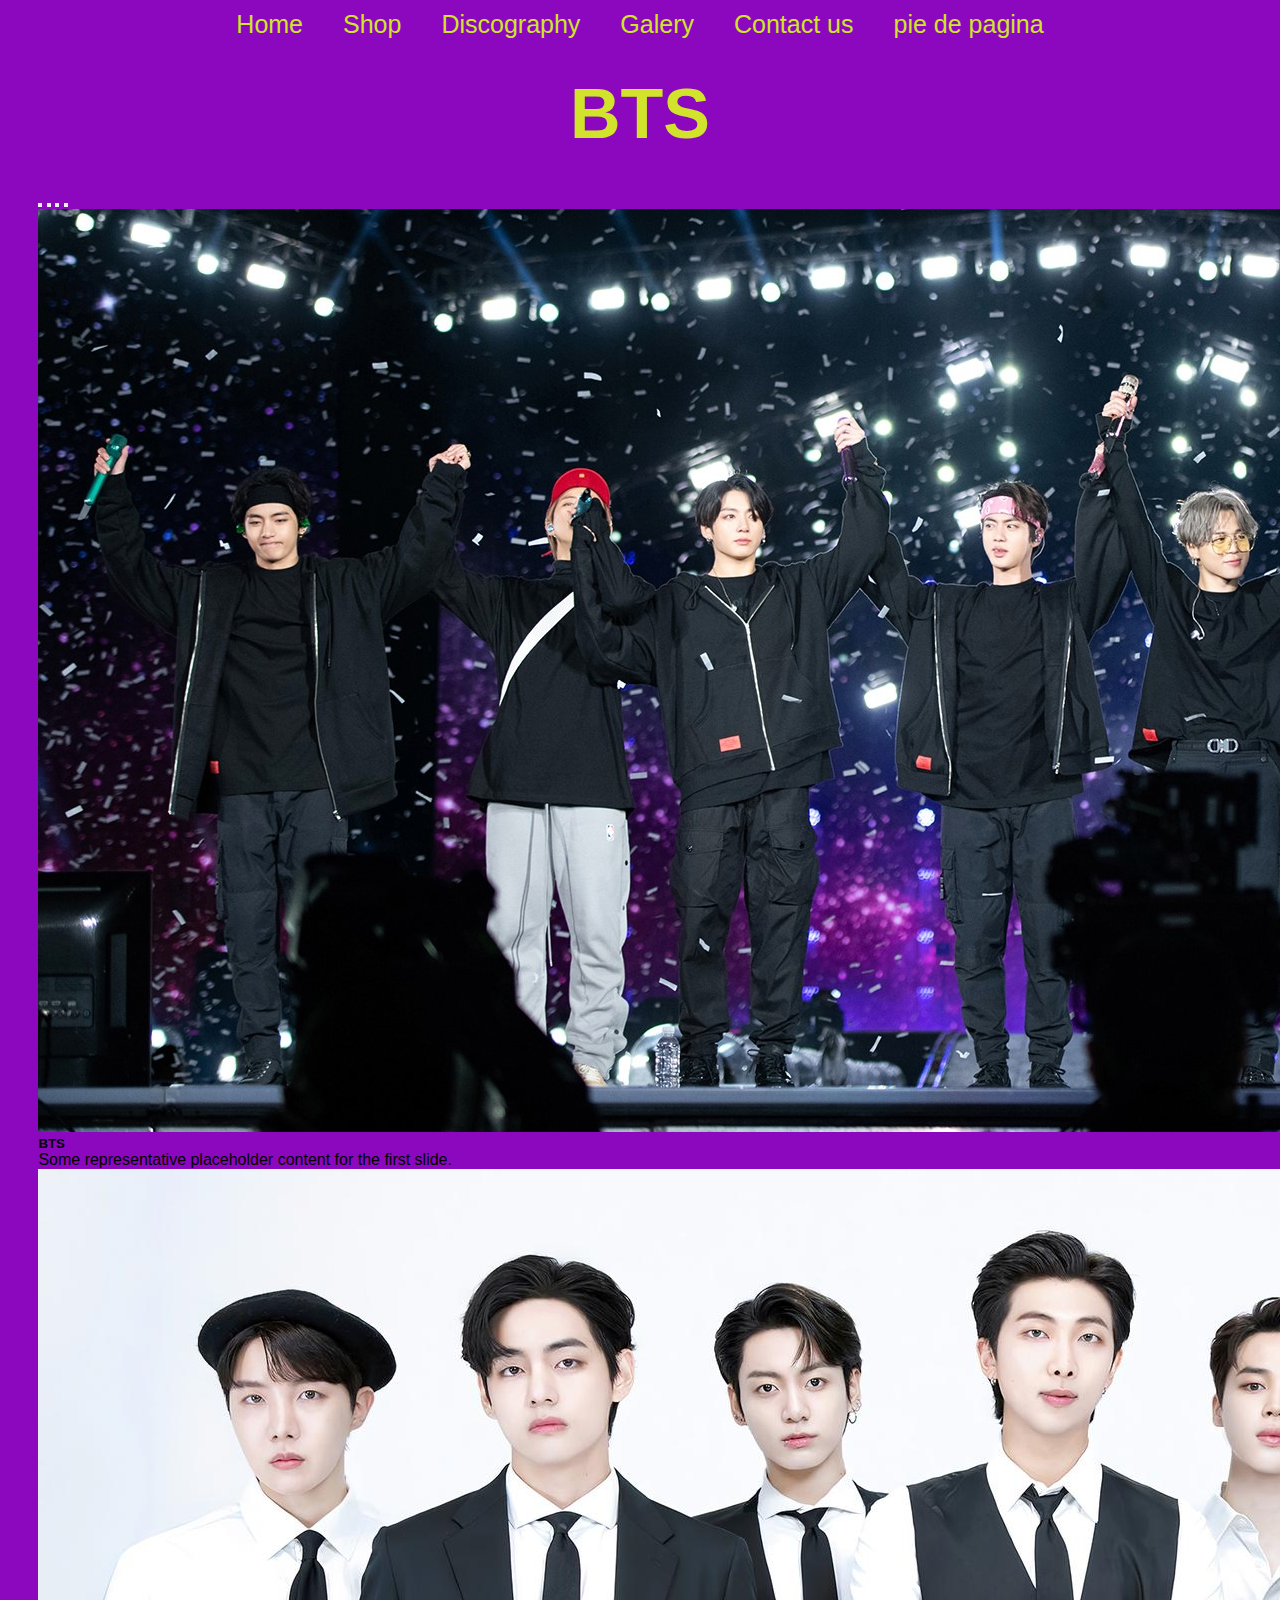
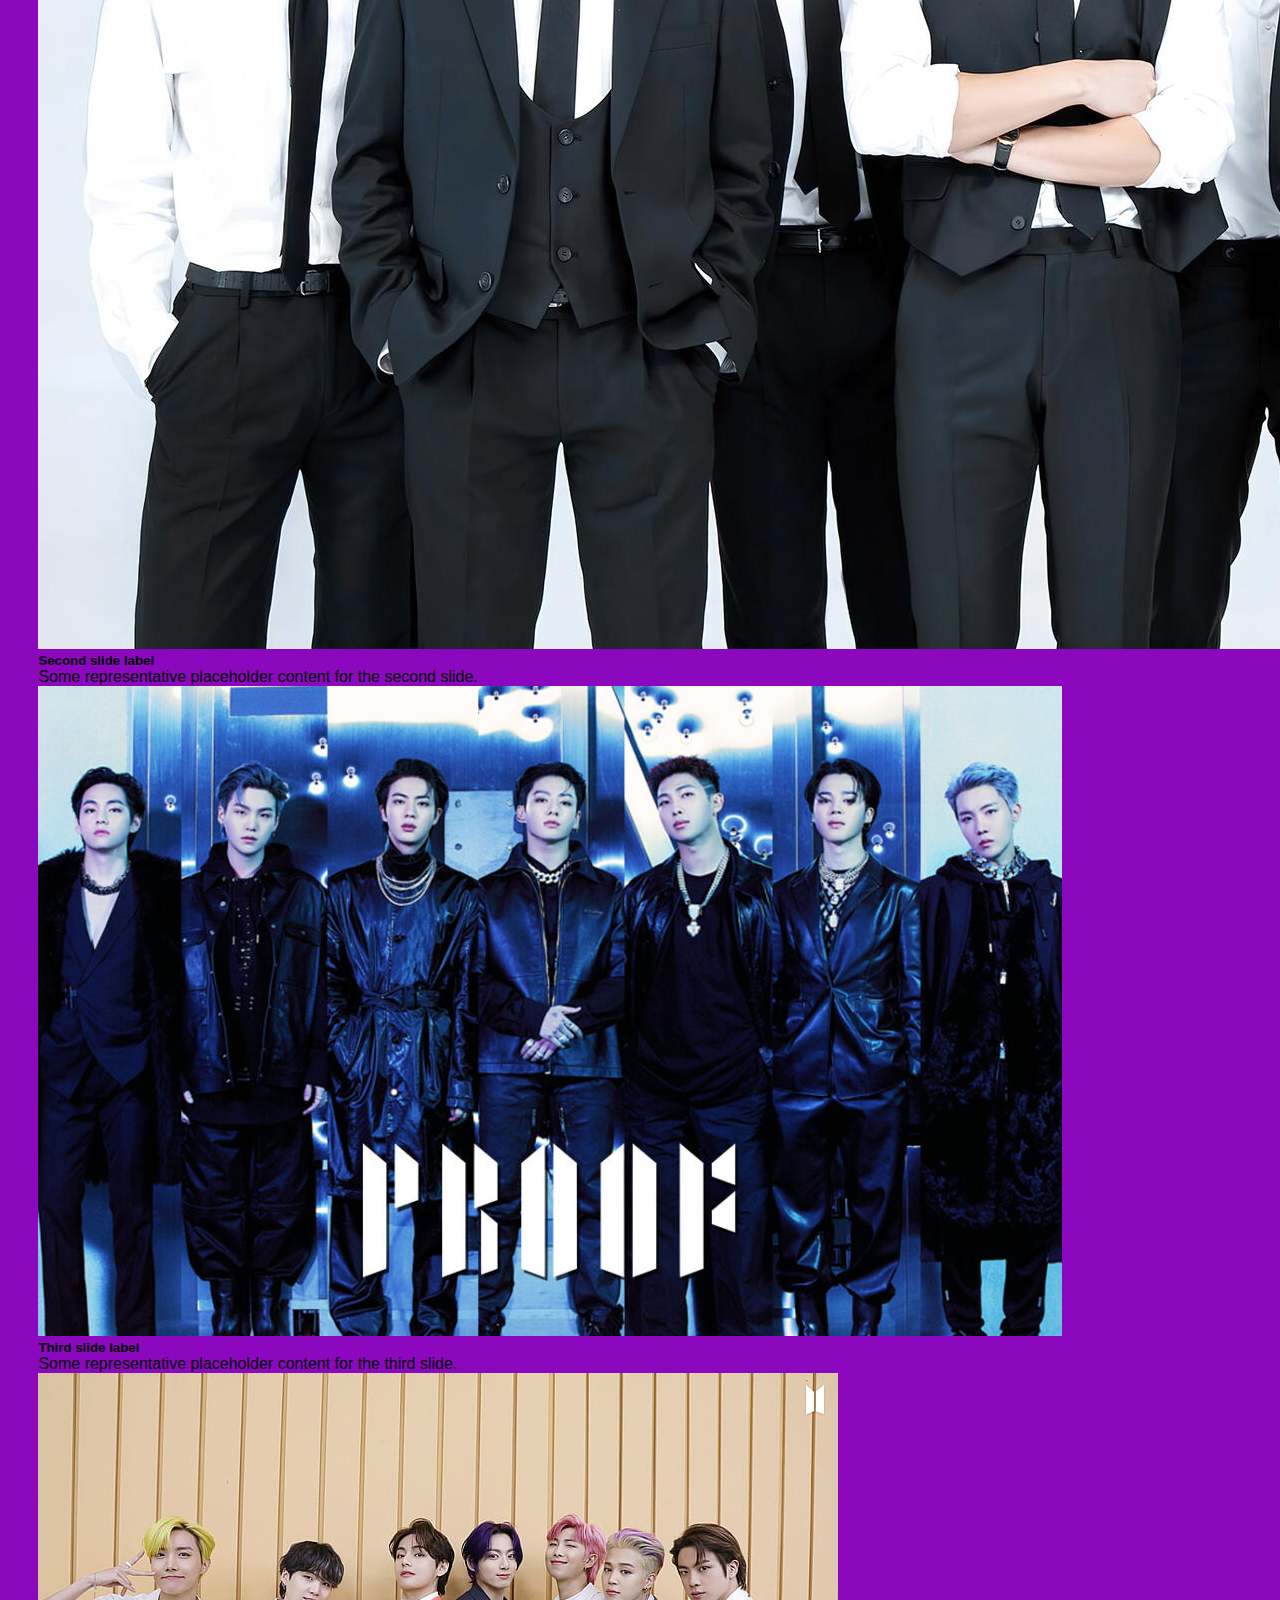
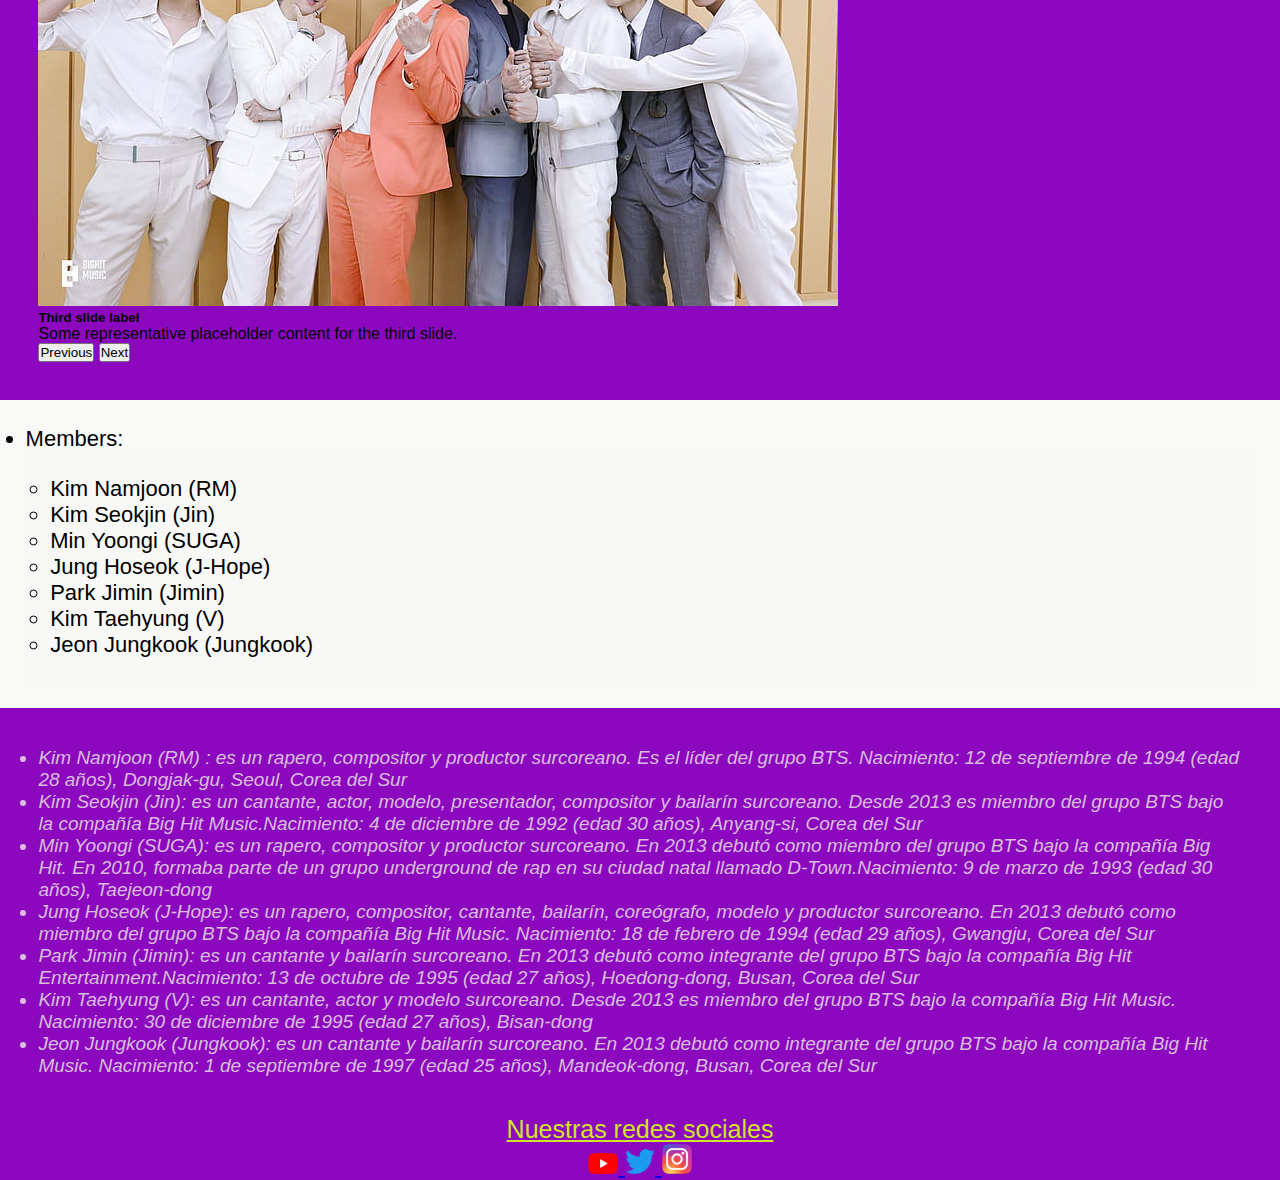
<file: index.html>
<!DOCTYPE html>
<html lang="en">
<head>
    <meta charset="UTF-8">
    <meta name="viewport" content="width=device-width, initial-scale=1.0">
    <title>BTSLoveYourself</title>
    <link rel="stylesheet" href="https://cdnjs.cloudflare.com/ajax/libs/font-awesome/6.4.0/css/all.min.css" integrity="sha512-iecdLmaskl7CVkqkXNQ/ZH/XLlvWZOJyj7Yy7tcenmpD1ypASozpmT/E0iPtmFIB46ZmdtAc9eNBvH0H/ZpiBw==" crossorigin="anonymous" referrerpolicy="no-referrer" />
    <link href="https://cdn.jsdelivr.net/npm/bootstrap@5.3.1/dist/css/bootstrap.min.css" rel="stylesheet" integrity="sha384-4bw+/aepP/YC94hEpVNVgiZdgIC5+VKNBQNGCHeKRQN+PtmoHDEXuppvnDJzQIu9" crossorigin="anonymous">
    <link rel="shortcut icon" href="./multimedia/img/bts logo.jpg" type="image/x-icon">
    <link rel="stylesheet" href="./CSS/styles.css">
</head>
<body>
    <nav class="arriba">
        <i  class="fa-solid fa-bars menu"></i>
        <ul>
            <li><a href="./index.html">Home</a></li>
            <li><a href="./pages/shop.html">Shop</a></li>
            <li><a href="./pages/discografia.html">Discography</a></li>
            <li><a href="./pages/galeria.html">Galery</a></li>
            <li><a href="./pages/contactos.html">Contact us</a></li>
            <li><a href="./index.html#pie">pie de pagina</a></li>
        </ul>
 
    </nav>
    <header>
        <h1>
            BTS 
        </h1>
        <div id="carouselExampleCaptions" class="carousel slide">
            <div class="carousel-indicators">
              <button type="button" data-bs-target="#carouselExampleCaptions" data-bs-slide-to="0" class="active" aria-current="true" aria-label="Slide 1"></button>
              <button type="button" data-bs-target="#carouselExampleCaptions" data-bs-slide-to="1" aria-label="Slide 2"></button>
              <button type="button" data-bs-target="#carouselExampleCaptions" data-bs-slide-to="2" aria-label="Slide 3"></button>
              <button type="button" data-bs-target="#carouselExampleCaptions" data-bs-slide-to="3" aria-label="Slide 4"></button>
            </div>
            <div class="carousel-inner">
              <div class="carousel-item active">
                <img src="./multimedia/img/BTS TOUR..jpg" class="d-block w-100" alt="...">
                <div class="carousel-caption d-none d-md-block">
                  <h5>BTS</h5>
                  <p>Some representative placeholder content for the first slide.</p>
                </div>
              </div>
              <div class="carousel-item">
                <img src="./multimedia/img/BTS TOUR 2.jpg" class="d-block w-100" alt="...">
                <div class="carousel-caption d-none d-md-block">
                  <h5>Second slide label</h5>
                  <p>Some representative placeholder content for the second slide.</p>
                </div>
              </div>
              <div class="carousel-item">
                <img src="./multimedia/img/BTS TOUR 3.jpg" class="d-block w-100" alt="...">
                <div class="carousel-caption d-none d-md-block">
                  <h5>Third slide label</h5>
                  <p>Some representative placeholder content for the third slide.</p>
                </div>
              </div>
              <div class="carousel-item">
                <img src="./multimedia/img/BTS TOUR 4.jpg" class="d-block w-100" alt="...">
                <div class="carousel-caption d-none d-md-block">
                  <h5>Third slide label</h5>
                  <p>Some representative placeholder content for the third slide.</p>
                </div>
            </div>
            <button class="carousel-control-prev" type="button" data-bs-target="#carouselExampleCaptions" data-bs-slide="prev">
              <span class="carousel-control-prev-icon" aria-hidden="true"></span>
              <span class="visually-hidden">Previous</span>
            </button>
            <button class="carousel-control-next" type="button" data-bs-target="#carouselExampleCaptions" data-bs-slide="next">
              <span class="carousel-control-next-icon" aria-hidden="true"></span>
              <span class="visually-hidden">Next</span>
            </button>
          </div>
    </header>
    <main class="main-index">
        <div class="tituloBTS">             
                
            <div class="main-texto">
            <ul>
                <li>
                    Members:
                    <ul>
                        <li>Kim Namjoon (RM)</li>
                        <li>Kim Seokjin (Jin)</li>
                        <li>Min Yoongi (SUGA)</li>
                        <li>Jung Hoseok (J-Hope)</li>
                        <li>Park Jimin (Jimin)</li>
                        <li>Kim Taehyung (V)</li>
                        <li>Jeon Jungkook (Jungkook)</li>
                    </ul>
                </li>
            </ul>
            </div>
            <div class="main-texto2">
            <ul>
            <li>
                Kim Namjoon (RM) : es un rapero, compositor y productor surcoreano. Es el líder del grupo BTS. 
                            Nacimiento: 12 de septiembre de 1994 (edad 28 años), Dongjak-gu, Seoul, Corea del Sur 
            </li>
            <li>
                Kim Seokjin (Jin): es un cantante, actor, modelo, presentador, compositor y bailarín surcoreano.​​ Desde 2013 es miembro del grupo BTS bajo la compañía Big Hit Music.​
                Nacimiento: 4 de diciembre de 1992 (edad 30 años), Anyang-si, Corea del Sur
            </li>
            <li>
                Min Yoongi (SUGA): es un rapero, compositor y productor surcoreano. En 2013 debutó como miembro del grupo BTS bajo la compañía Big Hit. En 2010, formaba parte de un grupo underground de rap en su ciudad natal llamado D-Town.​ 
                Nacimiento: 9 de marzo de 1993 (edad 30 años), Taejeon-dong
            </li>
            <li>
                Jung Hoseok (J-Hope):  es un rapero, compositor, cantante, bailarín, coreógrafo, modelo y productor surcoreano. En 2013 debutó como miembro del grupo BTS bajo la compañía Big Hit Music.
                Nacimiento: 18 de febrero de 1994 (edad 29 años), Gwangju, Corea del Sur
            </li>
            <li>
                Park Jimin (Jimin): es un cantante y bailarín surcoreano. En 2013 debutó como integrante del grupo BTS bajo la compañía Big Hit Entertainment.​ 
                Nacimiento: 13 de octubre de 1995 (edad 27 años), Hoedong-dong, Busan, Corea del Sur
            </li>
            <li>
                Kim Taehyung (V): es un cantante, actor y modelo surcoreano. Desde 2013 es miembro del grupo BTS bajo la compañía Big Hit Music.​ 
                Nacimiento: 30 de diciembre de 1995 (edad 27 años), Bisan-dong
            </li>
            <li>
                Jeon Jungkook (Jungkook): es un cantante y bailarín surcoreano. En 2013 debutó como integrante del grupo BTS bajo la compañía Big Hit Music. 
                Nacimiento: 1 de septiembre de 1997 (edad 25 años), Mandeok-dong, Busan, Corea del Sur
            </li>
            </ul>
             </div>
        </div>
        <div class="bloque">

        </div>

    </main>
    <footer id="pie" class="footer"> 
        <script src="https://cdn.jsdelivr.net/npm/bootstrap@5.3.1/dist/js/bootstrap.bundle.min.js" integrity="sha384-HwwvtgBNo3bZJJLYd8oVXjrBZt8cqVSpeBNS5n7C8IVInixGAoxmnlMuBnhbgrkm" crossorigin="anonymous"></script>
        <p>
            Nuestras redes sociales
        </p>
        <a href="https://www.youtube.com/channel/UCLkAepWjdylmXSltofFvsYQ" target="_blank">
            <img src="./multimedia/img/Youtube_logo.png" alt="Youtube"> </a>
        <a href="https://twitter.com/bts_bighit?ref_src=twsrc%5Egoogle%7Ctwcamp%5Eserp%7Ctwgr%5Eauthor" target="_blank">
            <img src="./multimedia/img/Logo_of_Twitter.svg.webp" alt="Twitter"> </a>
        <a href="https://www.instagram.com/bts.bighitofficial/?hl=es" target="_blank">
            <img src="./multimedia/img/Instagram_logo_2016.svg.webp" alt="Instagram"> </a>

    </footer>
</body>
</html>
</file>
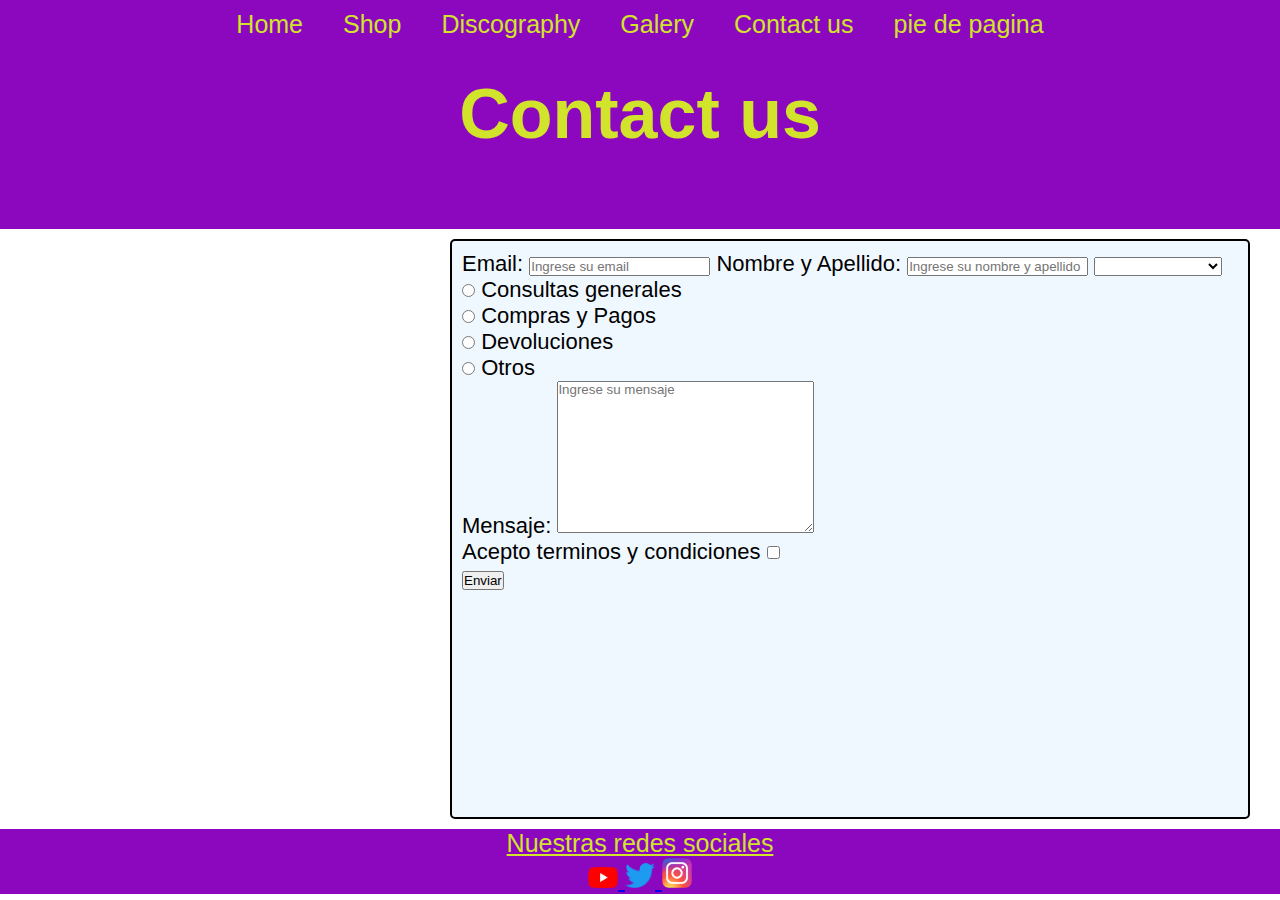
<file: pages/contactos.html>
<!DOCTYPE html>
<html lang="en">
<head>
    <meta charset="UTF-8">
    <meta name="viewport" content="width=device-width, initial-scale=1.0">
    <title>BTS Contact</title>
    <link href="https://cdn.jsdelivr.net/npm/bootstrap@5.3.1/dist/css/bootstrap.min.css" rel="stylesheet" integrity="sha384-4bw+/aepP/YC94hEpVNVgiZdgIC5+VKNBQNGCHeKRQN+PtmoHDEXuppvnDJzQIu9" crossorigin="anonymous">
    <link rel="shortcut icon" href="../multimedia/img/bts logo.jpg" type="image/x-icon">
    <link rel="stylesheet" href="../CSS/styles.css">
</head>
<body>
    <nav class="arriba">
        <ul>
            <li><a href="../index.html">Home</a></li>
            <li><a href="./shop.html">Shop</a></li>
            <li><a href="./discografia.html">Discography</a></li>
            <li><a href="./galeria.html">Galery</a></li>
            <li><a href="./contactos.html">Contact us</a></li>
            <li><a href="./contactos.html#pie">pie de pagina</a></li>
        </ul>

    </nav>
    <header>
        <h1>
            Contact us
        </h1>
    </header>
    <main>
        <div class="main-contact">
            
            <div class="contact-tarjetas">
                <iframe src="https://www.google.com/maps/embed?pb=!1m18!1m12!1m3!1d202563.06368131237!2d126.9671643342515!3d37.506789100000006!2m3!1f0!2f0!3f0!3m2!1i1024!2i768!4f13.1!3m3!1m2!1s0x357ca3f19d8a87b5%3A0x960ce00631ec7836!2sHYBE%20Entertainment!5e0!3m2!1ses!2sar!4v1686707908721!5m2!1ses!2sar" 
            width="1000" 
            height="600" 
            style="border:0;" allowfullscreen="" loading="lazy" referrerpolicy="no-referrer-when-downgrade"></iframe>
            <div class="contact-tarjeta">
                <form action="">
                    <label for="mail">Email:</label>
                    <input type="email" name="email" id="mail" placeholder="Ingrese su email" required>
                    <label for="datos">Nombre y Apellido:</label>
                    <input type="text" name="nombre_apellido" id="datos" placeholder="Ingrese su nombre y apellido" required>
                    <select name="tipo" id="">
                        <option value=""></option>
                        <option value="Compras y Pagos">Compras y Pagos</option>
                        <option value="Devoluciones">Devoluciones</option>
                        <option value="Otros">Otros</option>
                    </select>
                    
                    <br>
                    <input type="radio" name="motivo" id="Consulta" value="Consulta">
                    <label for="Consulta">Consultas generales</label>
                    <br>
                    <input type="radio" name="motivo" id="Compras" value="Compras">
                    <label for="Compras_pagos">Compras y Pagos</label>
                    <br>
                    <input type="radio" name="motivo" id="Devoluciones" value="Devoluciones">
                    <label for="devoluciones">Devoluciones</label>
                    <br>
                    <input type="radio" name="motivo" id="otros" value="otros">
                    <label for="otros">Otros</label>
                    <br>
                    <label for="mensaje">Mensaje:</label>
                    <textarea name="mensaje" id="mensaje" cols="30" rows="10" placeholder="Ingrese su mensaje" required></textarea>
                    <br>
                    <label for="Robot">Acepto terminos y condiciones</label>
                    <input type="checkbox" name="no_soy_un_robot" id="robot" value="acepto">
                    <br>
                     <div class="btn-enviarform">
                    <button type="submit">Enviar</button>
                     </div>
                    
        
                </form>
            </div>
            </div>
    
            
            
        </div>
    </main>
    <footer id="pie" class="footer"> 
        <script src="https://cdn.jsdelivr.net/npm/bootstrap@5.3.1/dist/js/bootstrap.bundle.min.js" integrity="sha384-HwwvtgBNo3bZJJLYd8oVXjrBZt8cqVSpeBNS5n7C8IVInixGAoxmnlMuBnhbgrkm" crossorigin="anonymous"></script>
        <p>
            Nuestras redes sociales
        </p>
        <a href="https://www.youtube.com/channel/UCLkAepWjdylmXSltofFvsYQ" target="_blank">
            <img src="../multimedia/img/Youtube_logo.png" alt="Youtube"> </a>
        <a href="https://twitter.com/bts_bighit?ref_src=twsrc%5Egoogle%7Ctwcamp%5Eserp%7Ctwgr%5Eauthor" target="_blank">
            <img src="../multimedia/img/Logo_of_Twitter.svg.webp" alt="Twitter"> </a>
        <a href="https://www.instagram.com/bts.bighitofficial/?hl=es" target="_blank">
            <img src="../multimedia/img/Instagram_logo_2016.svg.webp" alt="Instagram"> </a>

    </footer>
</body>
</html>
</file>
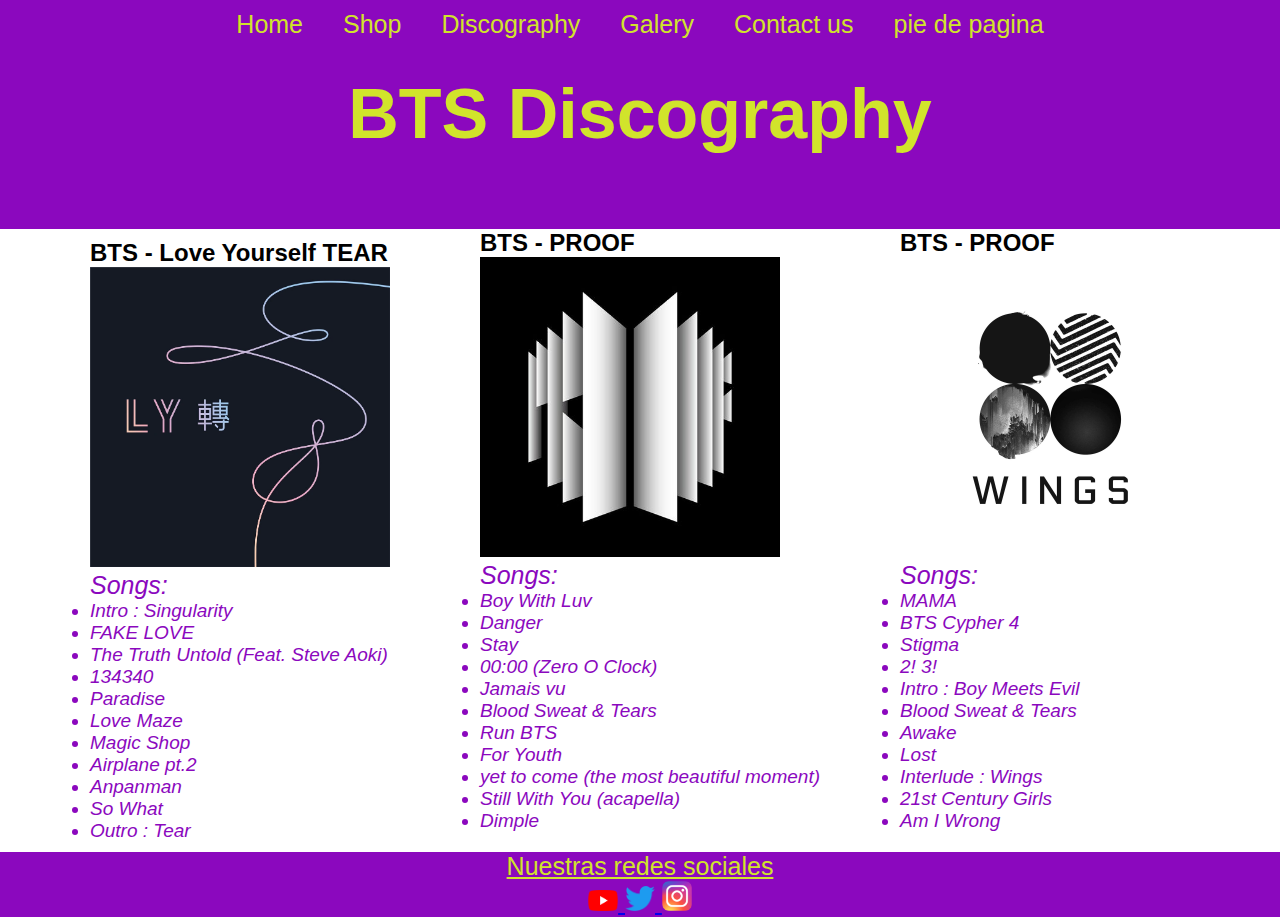
<file: pages/discografia.html>
<!DOCTYPE html>
<html lang="en">
<head>
    <meta charset="UTF-8">
    <meta name="viewport" content="width=device-width, initial-scale=1.0">
    <title>BTS Discography</title>
    <link href="https://cdn.jsdelivr.net/npm/bootstrap@5.3.1/dist/css/bootstrap.min.css" rel="stylesheet" integrity="sha384-4bw+/aepP/YC94hEpVNVgiZdgIC5+VKNBQNGCHeKRQN+PtmoHDEXuppvnDJzQIu9" crossorigin="anonymous">
    <link rel="shortcut icon" href="../multimedia/img/bts logo.jpg" type="image/x-icon">
    <link rel="stylesheet" href="../CSS/styles.css">
</head>
<body>
    <nav class="arriba">
        <ul>
            <li><a href="../index.html">Home</a></li>
            <li><a href="./shop.html">Shop</a></li>
            <li><a href="./discografia.html">Discography</a></li>
            <li><a href="./galeria.html">Galery</a></li>
            <li><a href="./contactos.html">Contact us</a></li>
            <li><a href="./discografia.html#pie">pie de pagina</a></li>
        </ul>

    </nav>
    <header>
        <h1 >
            BTS Discography
         </h1>
    </header>
    <main>
        <div class="h1discography">
            
         </div>

        <div class="disco">
            <div class="disco-tarjeta1">
                <h2>
                    BTS - Love Yourself TEAR
                </h2>
                <img src="../multimedia/img/BTS_-_Love_Yourself_Tear.webp" alt="">
                <p>
                    <div class="disco-songs">
                        Songs:
                    </div>
                    <li>Intro : Singularity</li>
                    <li>FAKE LOVE </li>
                    <li>The Truth Untold (Feat. Steve Aoki)</li>
                    <li>134340 </li>
                    <li>Paradise </li>
                    <li>Love Maze </li>
                    <li>Magic Shop </li>
                    <li>Airplane pt.2 </li>
                    <li>Anpanman </li>
                    <li>So What </li>
                    <li>Outro : Tear </li>
                </p>
            </div>
            <div class="disco-tarjeta2">
                <h2>
                    BTS - PROOF
                </h2>
                <img src="../multimedia/img/proof.jpg" alt="">
                <p>
                    <div class="disco-songs2">
                        Songs:
                    </div>
                    <li>Boy With Luv</li>
                    <li>Danger </li>
                    <li>Stay</li>
                    <li>00:00 (Zero O Clock) </li>
                    <li>Jamais vu </li>
                    <li>Blood Sweat & Tears </li>
                    <li>Run BTS </li>
                    <li>For Youth </li>
                    <li>yet to come (the most beautiful moment) </li>
                    <li>Still With You (acapella) </li>
                    <li>Dimple </li>
                </p>
            </div>
            <div class="disco-tarjeta3">
                <h2>
                    BTS - PROOF
                </h2>
                <img src="../multimedia/img/wings.jpg" alt="">
                <p>
                    <div class="disco-songs3">
                        Songs:
                    </div>
                    <li>MAMA</li>
                    <li>BTS Cypher 4 </li>
                    <li>Stigma</li>
                    <li>2! 3! </li>
                    <li>Intro : Boy Meets Evil </li>
                    <li>Blood Sweat & Tears </li>
                    <li>Awake </li>
                    <li>Lost </li>
                    <li>Interlude : Wings </li>
                    <li>21st Century Girls</li>
                    <li>Am I Wrong </li>
                </p>
            </div>
        </div>
        
    </main>
        <footer id="pie" class="footer"> 
            <script src="https://cdn.jsdelivr.net/npm/bootstrap@5.3.1/dist/js/bootstrap.bundle.min.js" integrity="sha384-HwwvtgBNo3bZJJLYd8oVXjrBZt8cqVSpeBNS5n7C8IVInixGAoxmnlMuBnhbgrkm" crossorigin="anonymous"></script>
            <p>
                Nuestras redes sociales
            </p>
            <a href="https://www.youtube.com/channel/UCLkAepWjdylmXSltofFvsYQ" target="_blank">
                <img src="../multimedia/img/Youtube_logo.png" alt="Youtube"> </a>
            <a href="https://twitter.com/bts_bighit?ref_src=twsrc%5Egoogle%7Ctwcamp%5Eserp%7Ctwgr%5Eauthor" target="_blank">
                <img src="../multimedia/img/Logo_of_Twitter.svg.webp" alt="Twitter"> </a>
            <a href="https://www.instagram.com/bts.bighitofficial/?hl=es" target="_blank">
                <img src="../multimedia/img/Instagram_logo_2016.svg.webp" alt="Instagram"> </a>
    
        </footer>
</body>
</html>
</file>
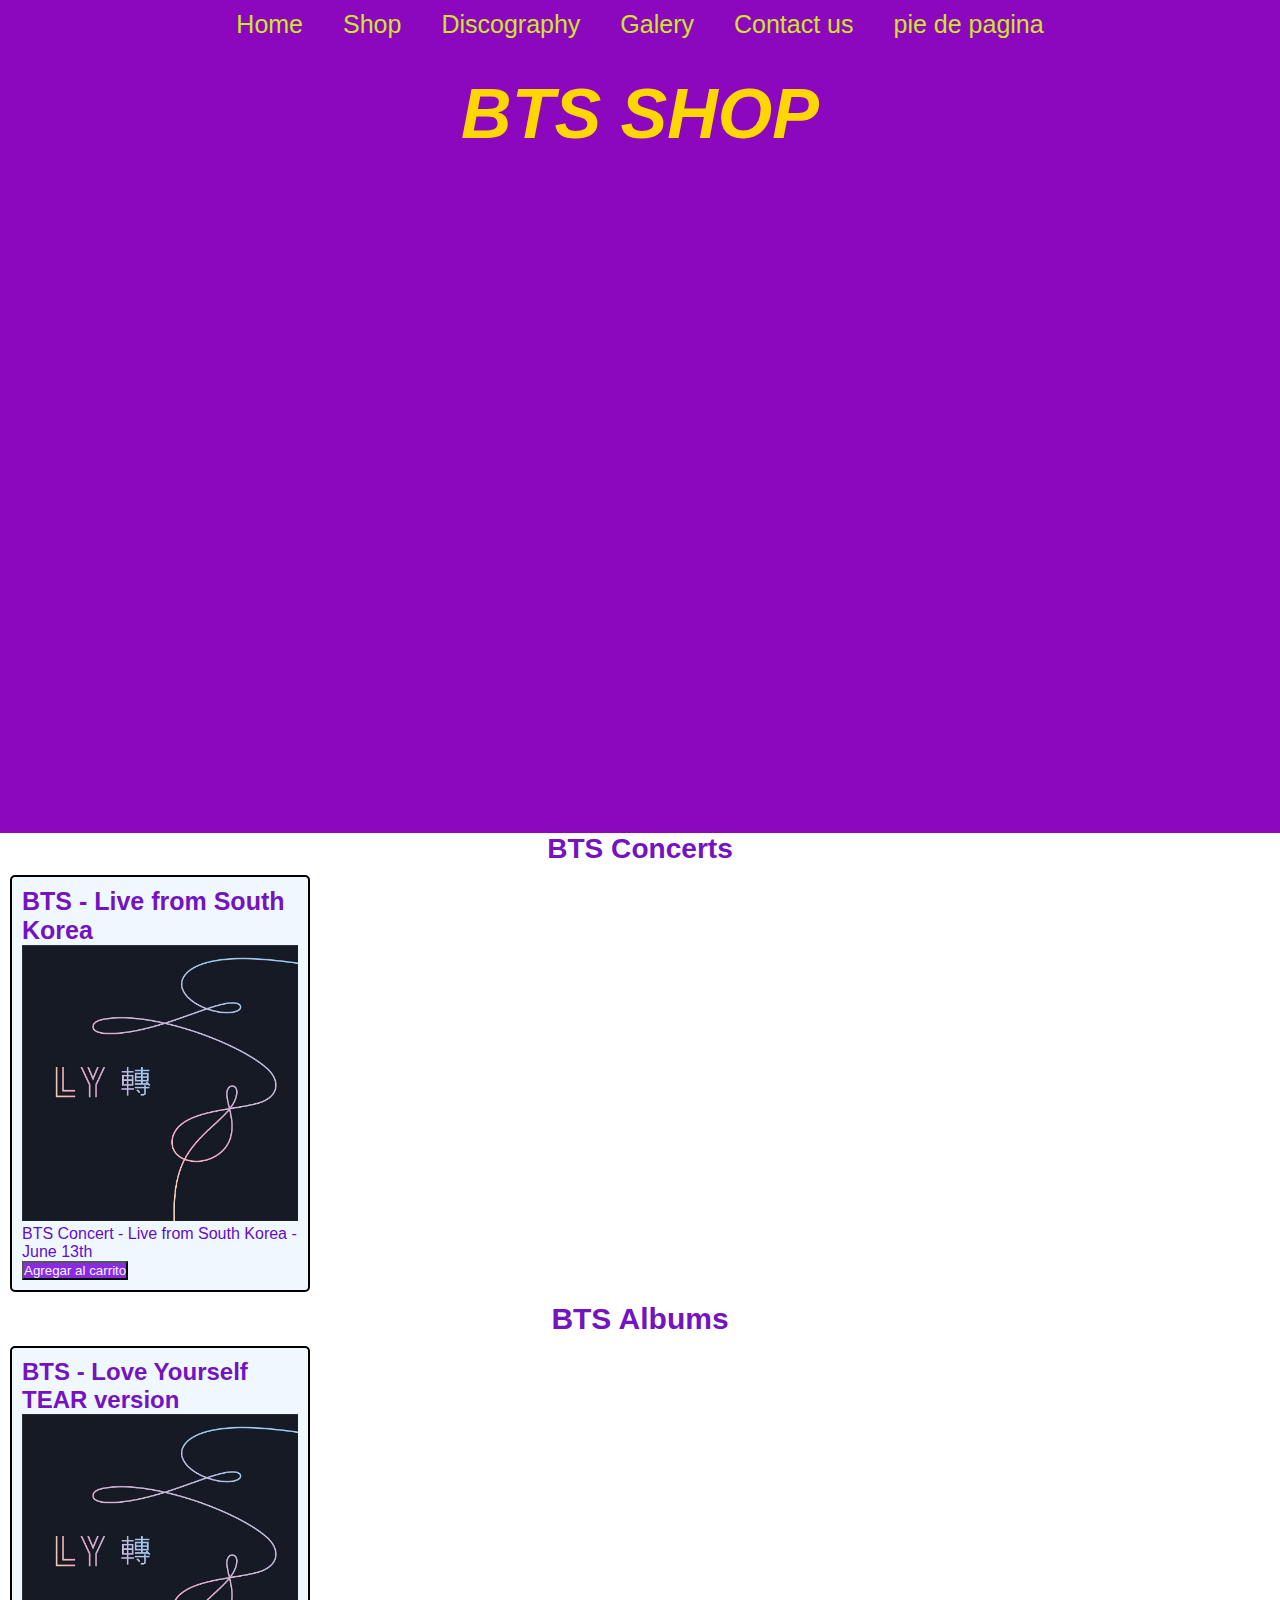
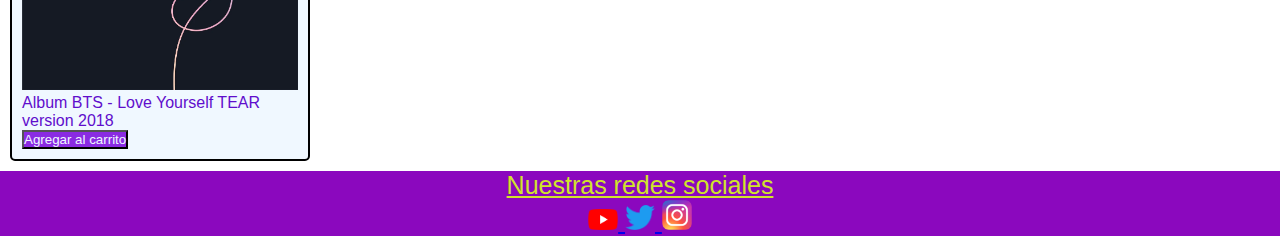
<file: pages/shop.html>
<!DOCTYPE html>
<html lang="en">
<head>
    <meta charset="UTF-8">
    <meta name="viewport" content="width=device-width, initial-scale=1.0">
    <title>BTS Shop</title>
    <link href="https://cdn.jsdelivr.net/npm/bootstrap@5.3.1/dist/css/bootstrap.min.css" rel="stylesheet" integrity="sha384-4bw+/aepP/YC94hEpVNVgiZdgIC5+VKNBQNGCHeKRQN+PtmoHDEXuppvnDJzQIu9" crossorigin="anonymous">
    <link rel="shortcut icon" href="../multimedia/img/bts logo.jpg" type="image/x-icon">
    <link rel="stylesheet" href="../CSS/styles.css">
</head>
<body>
    <nav class="arriba">
        <ul>
        <li><a href="../index.html">Home</a></li>
        <li> <a href="./shop.html">Shop</a></li>
        <li><a href="./discografia.html">Discography</a></li>
        <li><a href="./galeria.html">Galery</a></li>
        <li><a href="./contactos.html">Contact us</a></li>
        <li><a href="./shop.html#pie">pie de pagina</a></li>

        </ul>
    </nav>
    <header class="header-video">
        <h1>
            <em class="resaltado"> BTS SHOP</em>
       </h1>
       <iframe width="1990" height="600" src="https://www.youtube.com/embed/7sGCe9bOpEc" title="YouTube video player" frameborder="0" allow="accelerometer; autoplay; clipboard-write; encrypted-media; gyroscope; picture-in-picture; web-share" allowfullscreen></iframe>
    </header>
    <main>
        <div class="tarjeta2">
            
            <h2>
                
            </h2>
            <h3>
                BTS Concerts
            </h3>
        </div>
        
        <div class="tarjeta">
            <h3>
              BTS - Live from South Korea 
            </h3>
            <img src="../multimedia/img/BTS_-_Love_Yourself_Tear.webp" alt="">
            <p>
                BTS Concert - Live from South Korea - June 13th
            </p>
            <button>Agregar al carrito</button>
        </div >
        <div class="tarjetaTituloAlbum">
            <h2>
            BTS Albums
            </h2>
         </div>
        
        <div class="tarjeta3">
            <h3>
                BTS - Love Yourself TEAR version
            </h3>
            <img src="../multimedia/img/BTS_-_Love_Yourself_Tear.webp" alt="">
            <p>
                Album BTS - Love Yourself TEAR version 2018
            </p>
            <button>Agregar al carrito</button>
        </div>
    </main>
        <footer id="pie" class="footer"> 
            <script src="https://cdn.jsdelivr.net/npm/bootstrap@5.3.1/dist/js/bootstrap.bundle.min.js" integrity="sha384-HwwvtgBNo3bZJJLYd8oVXjrBZt8cqVSpeBNS5n7C8IVInixGAoxmnlMuBnhbgrkm" crossorigin="anonymous"></script>
            <p>
                Nuestras redes sociales
            </p>
            <a href="https://www.youtube.com/channel/UCLkAepWjdylmXSltofFvsYQ" target="_blank">
                <img src="../multimedia/img/Youtube_logo.png" alt="Youtube"> </a>
            <a href="https://twitter.com/bts_bighit?ref_src=twsrc%5Egoogle%7Ctwcamp%5Eserp%7Ctwgr%5Eauthor" target="_blank">
                <img src="../multimedia/img/Logo_of_Twitter.svg.webp" alt="Twitter"> </a>
            <a href="https://www.instagram.com/bts.bighitofficial/?hl=es" target="_blank">
                <img src="../multimedia/img/Instagram_logo_2016.svg.webp" alt="Instagram"> </a>
    
        </footer> 
    
</body>
</html>
</file>
<file: CSS/styles.css>
*{
    margin:0;
    padding: 0;
    box-sizing: border-box;
    font-family: 'Nunito', sans-serif;

}
h1{
    font-size: 70px;
    background-color: rgb(139, 8, 190); 
    color: rgb(209, 228, 43);
    padding: 3%;
    border:none;
    margin: 0px;
    justify-content: center;
    width: 100%;
    align-items: center;
    text-align: center;
}
header{
    background-color: rgb(139, 8, 190);
    width: 30;
    padding: 3%;
    margin: 0px;
   
    
}
.tarjeta{
    background-color: aliceblue;
    width: 300px;
    border: solid 2px;
    border-radius: 5px;
    padding: 10px;
    margin: 10px;

}
.tarjeta:hover{
    background-color:rgb(209, 228, 43); ;
}
.tarjeta3:hover{
    background-color:rgb(209, 228, 43); ;
}
.tarjeta h3{
    color: rgb(115, 19, 194);
    font-size: 25px;
}
.tarjeta p{
    color: rgb(96, 13, 204);
}
.tarjeta img{
    width: 100%;
}
.tarjeta button{
    background-color: blueviolet;
    color: aliceblue;
}
.tarjeta3 {
    background-color: aliceblue;
    width: 300px;
    border: solid 2px;
    border-radius: 5px;
    padding: 10px;
    margin: 10px;
}
.tarjeta3 h3{
    color: rgb(115, 19, 194);
    font-size: 24px;
}
.tarjeta3 p{
    color: rgb(96, 13, 204);
}
.tarjeta3 img{
    width: 100%;
}
.tarjeta3 button{
    background-color: blueviolet;
    color: aliceblue;
}
.tarjeta2 iframe{
    width: 100%;
    align-items: center;
    
}
.tarjeta2 {
    font-size: 24px;
    text-align: center;
    color:rgb(115, 19, 194) ;
}
.tarjetaTituloAlbum {
    font-size: 20px;
    text-align: center;
    color:rgb(115, 19, 194) ;
}
.footer img{
    width: 30px;
}
.main-index img{
    width: 100%;
    height: 800px;
    background-image: cover;
    background-attachment: fixed;
    align-items: center;
    
}
.main-texto ul{
    font-size: 22px;
    font-family: 'Nunito', sans-serif;
    background-color: rgba(248, 248, 247, 0.849);
    padding: 2%;
}
.main-texto2 ul{
    font-size: 19px;
    background-color:rgb(139, 8, 190);
    color:rgba(241, 241, 232, 0.781);
    font-style: oblique;
    padding: 3%;
}

.disco img{
    width: 300px;
}
.disco li{
    font-size: 19px;
    
    color:rgb(139, 8, 190);
    font-style: oblique;
}
.disco-songs {
    font-size: 25px;
    
    color:rgb(139, 8, 190);
    font-style: oblique;
}
.disco-songs2 {
    font-size: 25px;
    
    color:rgb(139, 8, 190);
    font-style: oblique;
}
.disco-songs3 {
    font-size: 25px;
    
    color:rgb(139, 8, 190);
    font-style: oblique;
}
.disco{
    display: flex;
    flex-wrap: wrap;
    justify-content:space-evenly;
    grid-template-columns: 2fr 2fr 2fr 2fr;

}
.disco-tarjeta1{
    margin:10px

}
.galeria-tarjeta1{
    background-color: aliceblue;
    width: 300px;
    border: solid 2px;
    border-radius: 5px;
    padding: 10px;
    margin: 10px;
}
.main-galeria img{
    width: 300px;
}

.tituloBTS h1{
    text-align: center;
}
.tarjeta2 h1{
    text-align: center;
}
.h1discography h1{
    text-align: center;
}
.main-galeria h1{
    text-align: center;
}
.galeria-tarjeta1{
    background-color: aliceblue;
    width: 325px;
    border: solid 2px;
    border-radius: 5px;
    padding: 10px;
    margin: 10px;
    cursor: pointer;
}
.galeria-tarjeta2{
    background-color: aliceblue;
    width: 325px;
    border: solid 2px;
    border-radius: 5px;
    padding: 10px;
    margin: 10px;
    cursor: pointer;
}
.galeria-tarjeta3{
    background-color: aliceblue;
    width: 325px;
    border: solid 2px;
    border-radius: 5px;
    padding: 10px;
    margin: 10px;
    cursor: pointer;
}
.galeria-tarjeta4{
    background-color: aliceblue;
    width: 325px;
    border: solid 2px;
    border-radius: 5px;
    padding: 10px;
    margin: 10px;
    cursor: pointer;
}
.galeria-tarjetas{
    display: flex; 
    flex-wrap: wrap;
    justify-content:space-evenly;
    grid-template-columns: 2fr 2fr 2fr 2fr;

}
.galeria-tarjeta1:hover{
    background-color:rgb(209, 228, 43); ;
}
.galeria-tarjeta2:hover{
    background-color:rgb(209, 228, 43); ;
}
.galeria-tarjeta3:hover{
    background-color:rgb(209, 228, 43); ;
}
.galeria-tarjeta4:hover{
    background-color:rgb(209, 228, 43); ;
}
.main-contact iframe{
    width: 400px;
}
.main-contact h1{
    text-align: center;
}
.contact-tarjeta{
    background-color: aliceblue;
    width: 800px;
    border: solid 2px;
    border-radius: 5px;
    padding: 10px;
    margin: 10px;
    font-size: 22px;
    grid-template-columns: 1fr 2fr;

}
.contact-tarjetas{
    display: flex; 
    flex-wrap: wrap;
    justify-content:space-evenly;
    grid-template-columns: 1fr 2fr;
}
.arriba{
    background-color:rgb(139, 8, 190) ;
    position: fixed;
    width: 100%;
    font-size: 25px;
    top: 0;
    z-index: 1;
    align-items: center;
    justify-content: space-between;
}
.arriba .menu{
    display: none;
}
.arriba ul{
    list-style: none;
    display: flex;
    justify-content: center;
}
.arriba ul li a{
    color: rgb(209, 228, 43);
    text-decoration: none;
    display: block;
    padding: 10px 20px

}

.resaltado{
    color: gold;
}
.btn-enviarform:active {
    color:gold;

}
.footer {
    color: rgb(209, 228, 43);
   text-decoration: underline;
   background-color: rgb(139, 8, 190);
   font-size: 25px;
   text-align: center;
}
.footer img{
    align-items: center;
}
@media(max-width:1200){
    .arriba{
        position: static;
    }
    .contact-tarjetas{
        grid-template-columns: 1fr;
    }
}

@media(max-width:1000){
    .galeria-tarjetas{
        grid-template-columns: 1fr;
    }
}
.carrousel{
    height: 300px;
    margin margin-top: 84px;
}
.carrousel-item img{
    width: 100%;
    height: 400px;
    object-fit: cover;
}
.carrousel-inner h5{
    font-size: px;
    background-color: rgb(139, 8, 190); 
    color: rgb(209, 228, 43);
    padding: 3%;
    border:none;
    margin: 0px;
    justify-content: center;
    width: 100%; 

}
.header-video{
    align-items: center;
}
@media(max-width:992px){
    .arriba .menu{
        display: block;
        color: rgb(209, 228, 43);
        font-size: 50px;
        margin: 10px;

    }
    .arriba .menu:hover ul{
       left: 0px;
    }
    .arriba ul{
        position: fixed;
        top: 0;
        left: -750px;
        background-color: rgb(209, 228, 43);
        width: 70%;
        height: 100%;
        flex-direction: column;
        align-items: center;
        justify-content: start;
        padding-top: 100px;
    }
    .arriba ul li a{
        color: rgb(139, 8, 190);;
    }
}
</file>
